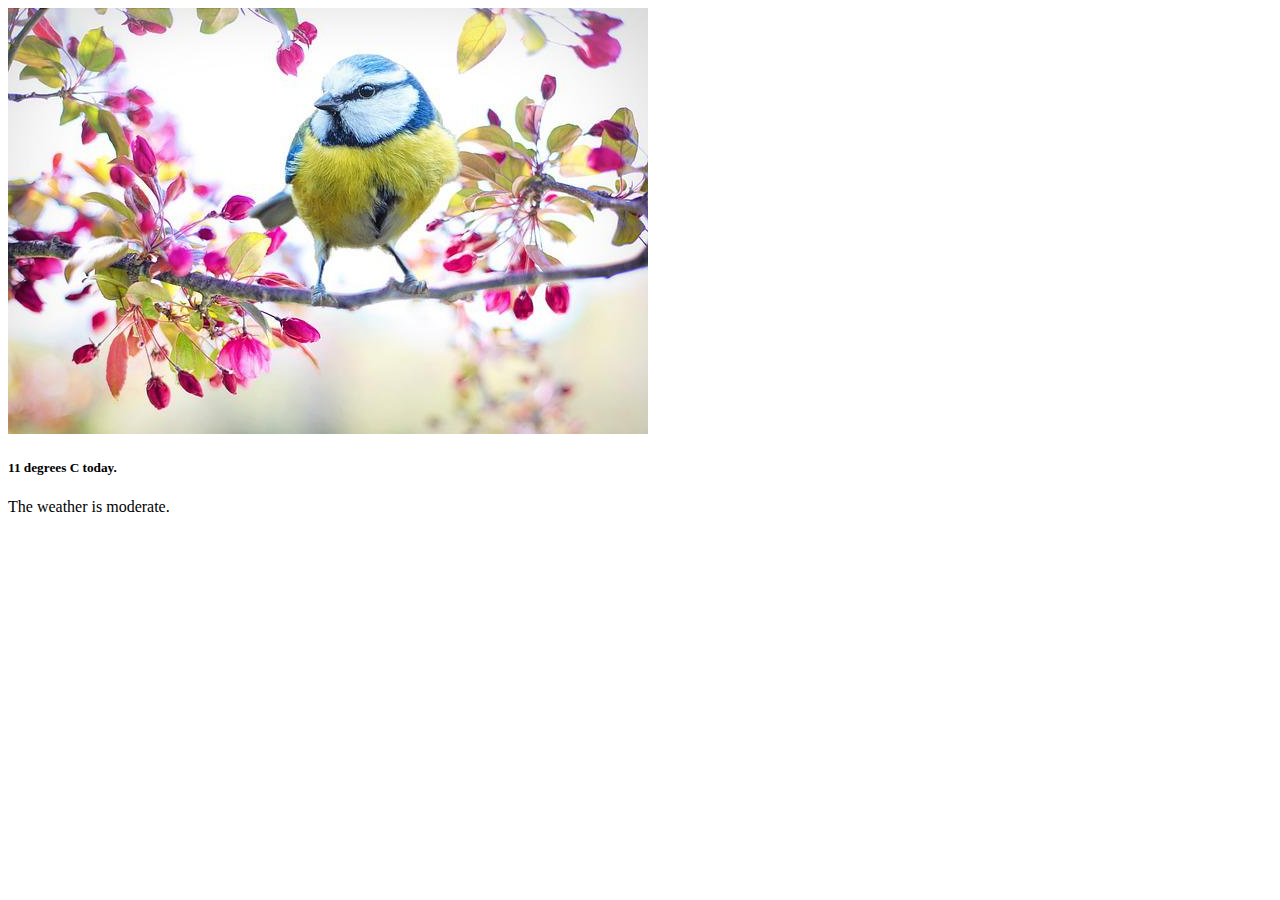
<file: basicex123.html>
<!-- ex 1 | Temperature v1.0
Create a program that according to the temperature will provide you with the information, whether the weather is cold or
moderate. This program should generate a different random number every time, which should be between -5c and 25c. If the
temperature is between -5c and 10c print "The weather is cold" otherwise print "The weather is moderate".

Hint: Math.random() will give you a random number between 0 and 1, but it will not reach number 0 or 1, so any value
between these two numbers (for example 0,315 , 0,91239 0,1) so if you try to multiply it with 10, you can have a random
number between 0 and 10 :) .


ex 2 | Highest value in an array
Create a program to find the highest value in an array.

E.g. If we have the following values 1, 7, -3, 9 we should only get the highest value, number 9.


ex 3 | Temperature v2.0
Now when you have program Temperature v1.0 done it time to upgrade it to the version 2.0. Now you should create a nice
looking responsive front-end for your program (mobile friendly) and create more messages (e.g. if the temperature is
above 32c output "The weather is hot" etc.) and you should display a proper image for the current weather condition. -->

<!DOCTYPE html>
<html lang="en">

<head>
    <meta charset="UTF-8">
    <meta http-equiv="X-UA-Compatible" content="IE=edge">
    <meta name="viewport" content="width=device-width, initial-scale=1.0">
    <link href="https://cdn.jsdelivr.net/npm/bootstrap@5.0.2/dist/css/bootstrap.min.css" rel="stylesheet"
        integrity="sha384-EVSTQN3/azprG1Anm3QDgpJLIm9Nao0Yz1ztcQTwFspd3yD65VohhpuuCOmLASjC" crossorigin="anonymous">
    <title>Weather App</title>
</head>

<body>
    <div class="d-flex justify-content-center mt-5">
        <div class="card" style="width: 18rem;">
            <img id="visual" src="img/default.png" style="height: auto; width: auto;">
            <div class="card-body">
                <h5 class="card-title" id="temperature">Card title</h5>
                <p class="card-text" id="statement">Some quick example text.</p>
            </div>
        </div>
    </div>



    <script src="basicex123.js"></script>
    <script src="https://cdn.jsdelivr.net/npm/bootstrap@5.0.2/dist/js/bootstrap.bundle.min.js"
        integrity="sha384-MrcW6ZMFYlzcLA8Nl+NtUVF0sA7MsXsP1UyJoMp4YLEuNSfAP+JcXn/tWtIaxVXM"
        crossorigin="anonymous"></script>
</body>

</html>
</file>
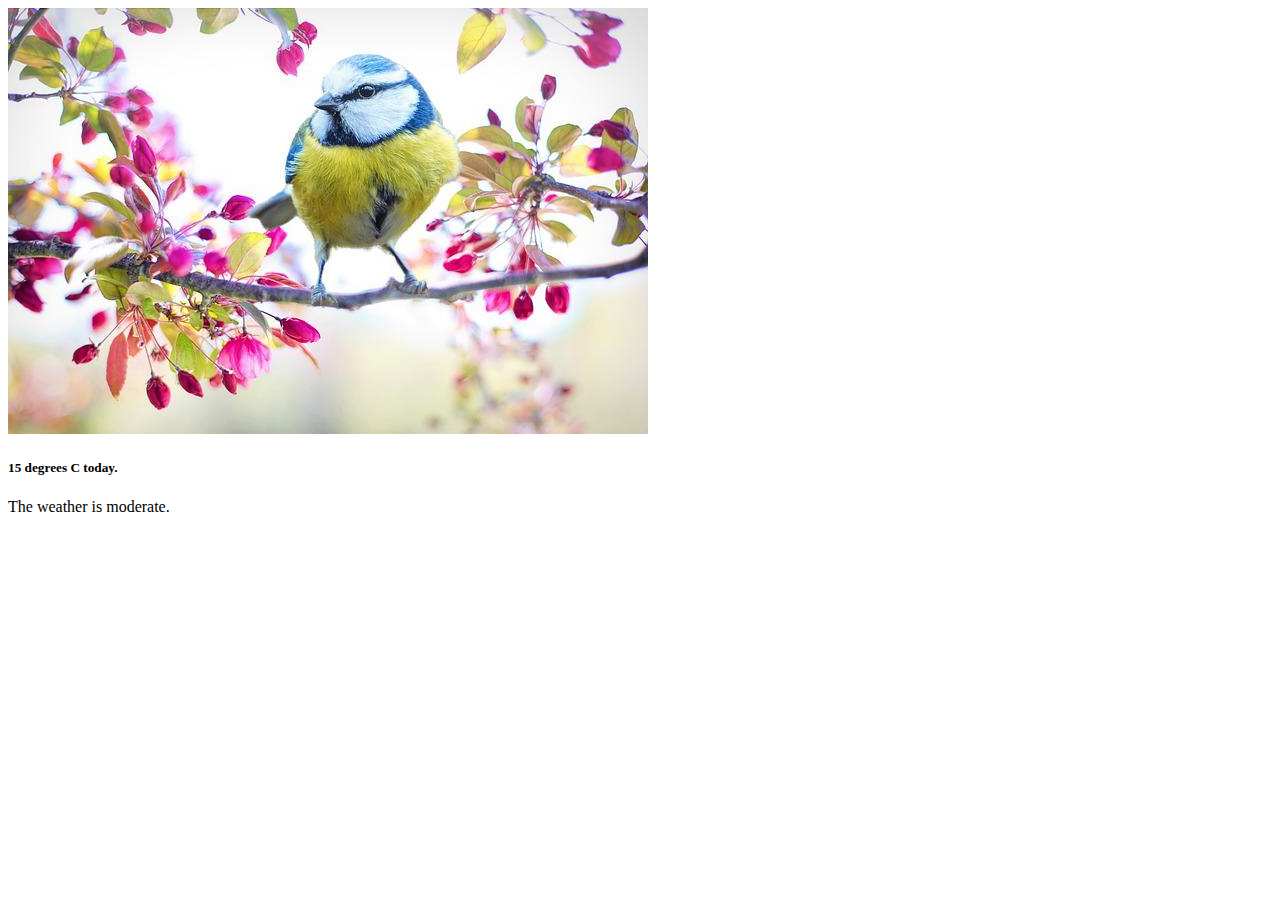
<file: basic/basicex123.html>
<!-- ex 1 | Temperature v1.0
Create a program that according to the temperature will provide you with the information, whether the weather is cold or
moderate. This program should generate a different random number every time, which should be between -5c and 25c. If the
temperature is between -5c and 10c print "The weather is cold" otherwise print "The weather is moderate".

Hint: Math.random() will give you a random number between 0 and 1, but it will not reach number 0 or 1, so any value
between these two numbers (for example 0,315 , 0,91239 0,1) so if you try to multiply it with 10, you can have a random
number between 0 and 10 :) .


ex 2 | Highest value in an array
Create a program to find the highest value in an array.

E.g. If we have the following values 1, 7, -3, 9 we should only get the highest value, number 9.


ex 3 | Temperature v2.0
Now when you have program Temperature v1.0 done it time to upgrade it to the version 2.0. Now you should create a nice
looking responsive front-end for your program (mobile friendly) and create more messages (e.g. if the temperature is
above 32c output "The weather is hot" etc.) and you should display a proper image for the current weather condition. -->

<!DOCTYPE html>
<html lang="en">

<head>
    <meta charset="UTF-8">
    <meta http-equiv="X-UA-Compatible" content="IE=edge">
    <meta name="viewport" content="width=device-width, initial-scale=1.0">
    <link href="https://cdn.jsdelivr.net/npm/bootstrap@5.0.2/dist/css/bootstrap.min.css" rel="stylesheet"
        integrity="sha384-EVSTQN3/azprG1Anm3QDgpJLIm9Nao0Yz1ztcQTwFspd3yD65VohhpuuCOmLASjC" crossorigin="anonymous">
    <title>Weather App</title>
</head>

<body
    style="background-image: url(https://images.pexels.com/photos/3473569/pexels-photo-3473569.jpeg?auto=compress&cs=tinysrgb&w=1260&h=750&dpr=1)">
    <div class="d-flex justify-content-center mt-5">
        <div class="card mt-5" style="width: 18rem;">
            <img id="visual" src="img/default.png" style="height: auto; width: auto;">
            <div class="card-body d-flex flex-column align-items-center">
                <h5 class="card-title" id="temperature">Card title</h5>
                <p class="card-text" id="statement">Some quick example text.</p>
            </div>
        </div>
    </div>

    <script src="basicex123.js"></script>
    <script src="https://cdn.jsdelivr.net/npm/bootstrap@5.0.2/dist/js/bootstrap.bundle.min.js"
        integrity="sha384-MrcW6ZMFYlzcLA8Nl+NtUVF0sA7MsXsP1UyJoMp4YLEuNSfAP+JcXn/tWtIaxVXM"
        crossorigin="anonymous"></script>
</body>

</html>
</file>
